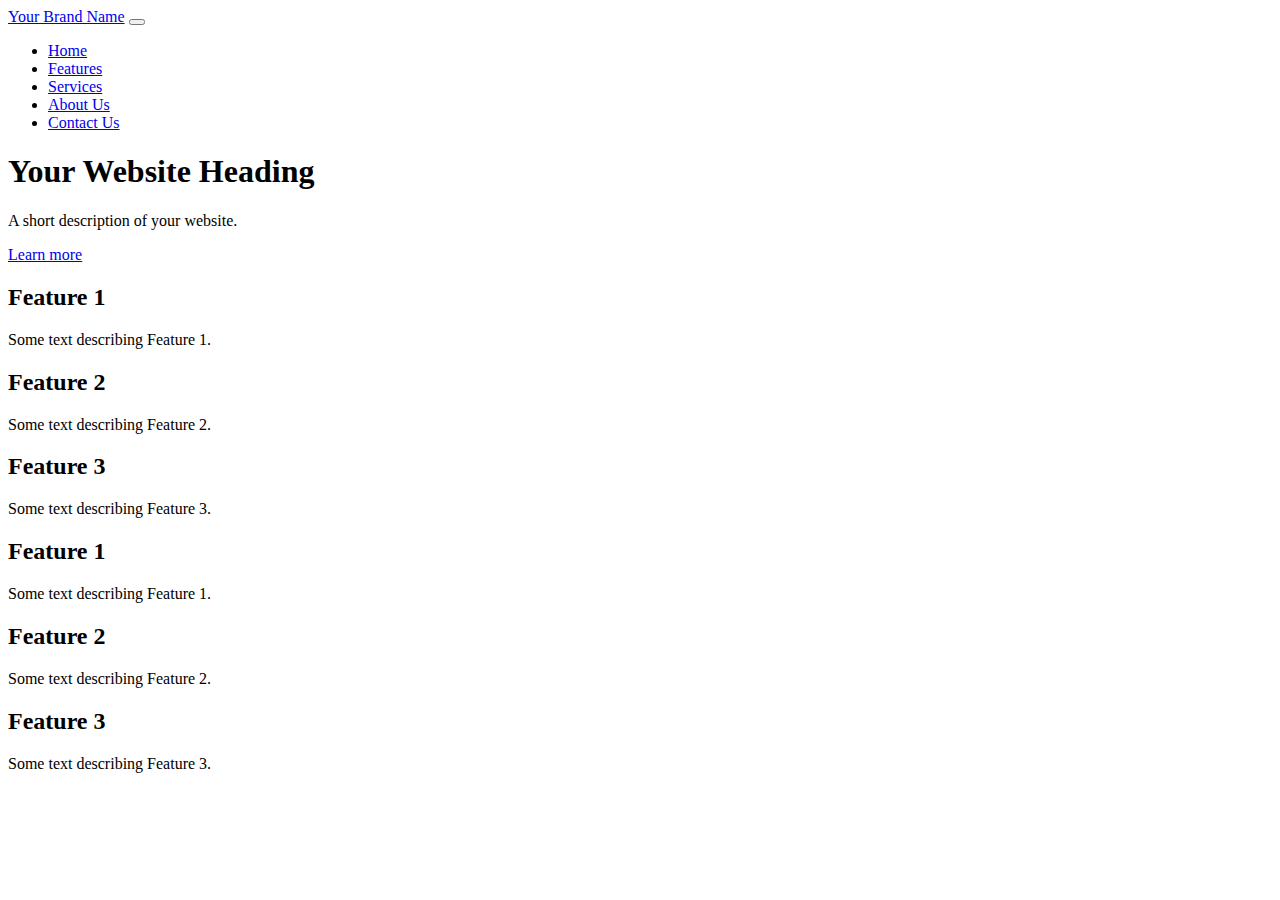
<file: dc.html>
<!DOCTYPE html>
<html lang="en">
<head>
    <meta charset="UTF-8">
    <meta name="viewport" content="width=device-width, initial-scale=1.0">
    <!-- Link to Bootstrap 5 CSS file -->
    <link href="https://cdn.jsdelivr.net/npm/bootstrap@5.1.3/dist/css/bootstrap.min.css" rel="stylesheet" integrity="sha384-1BmE4kWBq78iYhFldvKuhfTAU6auU8tT94WrHftjDbrCEXSU1oBoqyl2QvZ6jIW3" crossorigin="anonymous">

    <title>Bootstrap 5 Single Page Website</title>
</head>
<body>
    <!-- Navbar -->
    <nav class="navbar navbar-expand-lg navbar-light bg-light">
        <div class="container-fluid">
            <a class="navbar-brand" href="#">Your Brand Name</a>
            <button class="navbar-toggler" type="button" data-bs-toggle="collapse" data-bs-target="#navbarNav" aria-controls="navbarNav" aria-expanded="false" aria-label="Toggle navigation">
                <span class="navbar-toggler-icon"></span>
            </button>
            <div class="collapse navbar-collapse" id="navbarNav">
                <ul class="navbar-nav">
                    <li class="nav-item">
                        <a class="nav-link active" aria-current="page" href="#home">Home</a>
                    </li>
                    <li class="nav-item">
                        <a class="nav-link" href="#features">Features</a>
                    </li>
                    <li class="nav-item">
                        <a class="nav-link" href="#services">Services</a>
                    </li>
                    <li class="nav-item">
                        <a class="nav-link" href="#about">About Us</a>
                    </li>
                    <li class="nav-item">
                        <a class="nav-link" href="#contact">Contact Us</a>
                    </li>
                </ul>
            </div>
        </div>
    </nav>

    <!-- Header -->
    <header id="home" class="jumbotron jumbotron-fluid bg-dark text-white">
        <div class="container">
            <h1 class="display-4">Your Website Heading</h1>
            <p class="lead">A short description of your website.</p>
            <a class="btn btn-primary btn-lg" href="#" role="button">Learn more</a>
        </div>
    </header>

    <!-- Features section -->
    <section id="features" class="container">
        <div class="row">
            <div class="col-md-4">
                <h2>Feature 1</h2>
                <p>Some text describing Feature 1.</p>
            </div>
            <div class="col-md-4">
                <h2>Feature 2</h2>
                <p>Some text describing Feature 2.</p>
            </div>
            <div class="col-md-4">
                <h2>Feature 3</h2>
                <p>Some text describing Feature 3.</p>
            </div>
        </div>
    </section>

    <!-- Services section -->
    <section id="services" class="container">
      <div class="row">
          <div class="col-md-4">
              <h2>Feature 1</h2>
              <p>Some text describing Feature 1.</p>
          </div>
          <div class="col-md-4">
              <h2>Feature 2</h2>
              <p>Some text describing Feature 2.</p>
          </div>
          <div class="col-md-4">
              <h2>Feature 3</h2>
              <p>Some text describing Feature 3.</p>
          </div>
      </div>
  </section>
</body>
</file>
